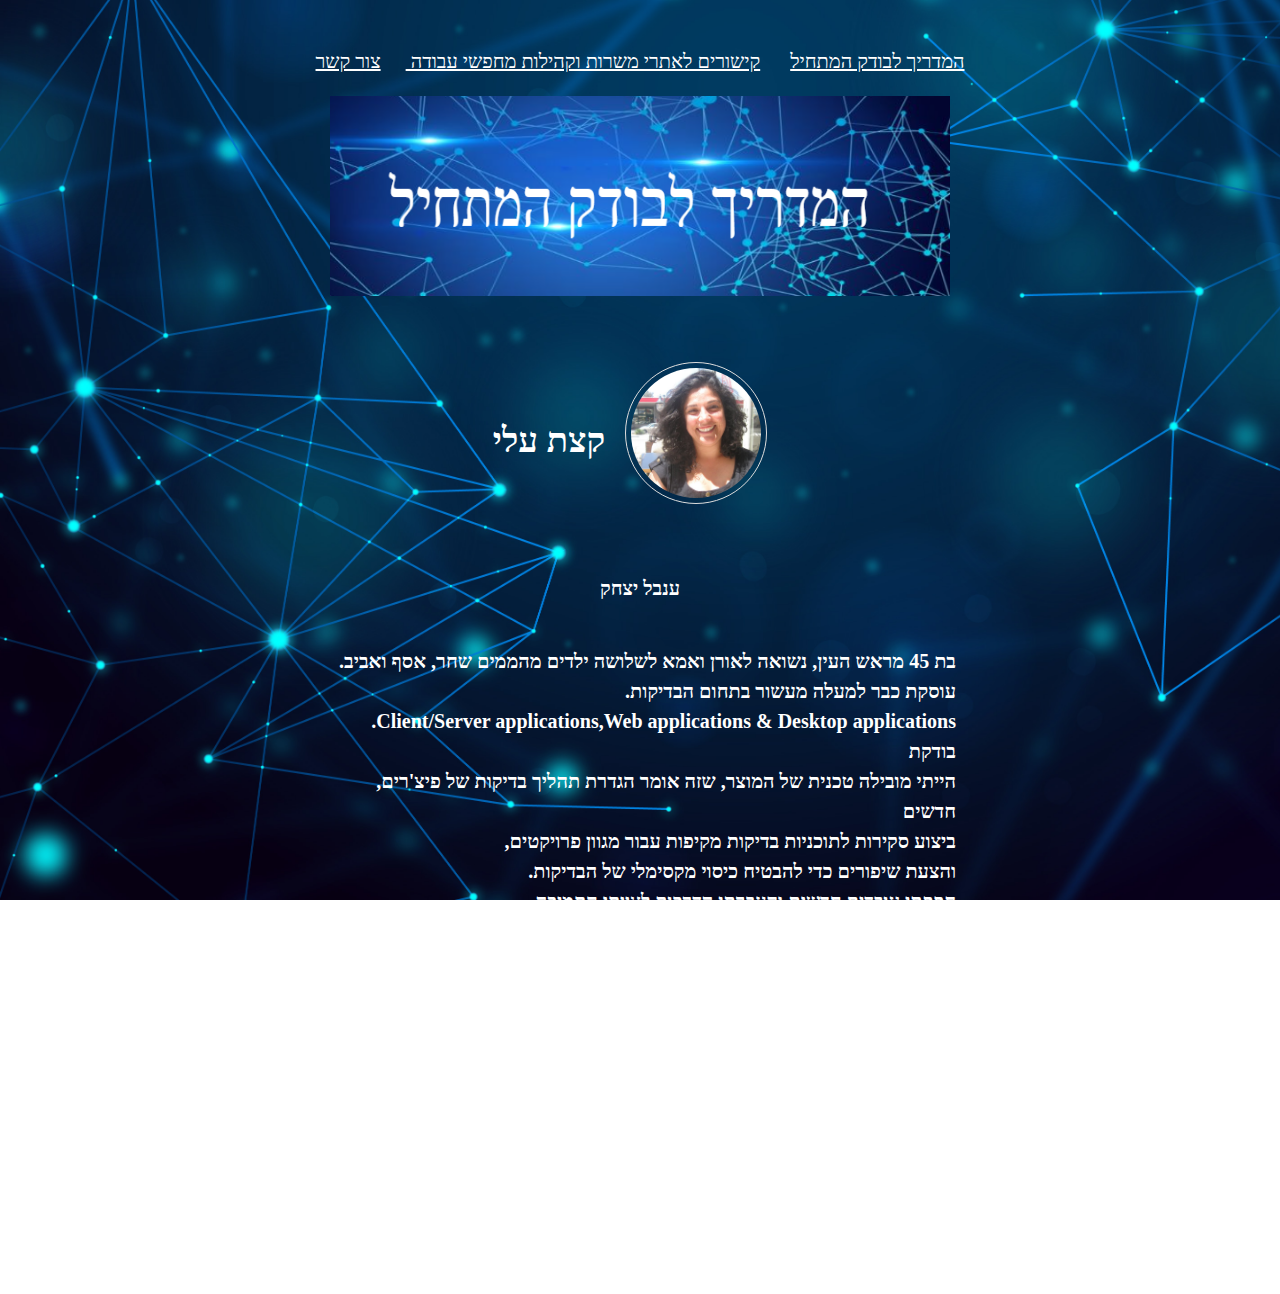
<file: index.html>
<html>
<head>
<title>ענבל יצחק</title>
 <meta charset="utf-8"
          name="viewport"
          content="width=device-width,
                   initial-scale=1.0" />
<link rel="stylesheet" type="text/css" href="style.css">
<link rel="shortcut icon" href="images/favicon.ico" type="image/x-icon">
</head>
<body>
<div id="TopLinks">
<a href="QACourse.html">המדריך לבודק המתחיל</a>
<span style="display: inline-block; width: 20px;"></span>
<a href="links.html">קישורים לאתרי משרות וקהילות מחפשי עבודה </a>
<span style="display: inline-block; width: 20px;"></span>
<a href="Contact.html">צור קשר</a>
<br> <br>
<div id="whoAmI">
<div id="banner">
  <img id="pageBanner" src="images\banner.png">
</div>
<br>
<br>
<div class="text-box">
<div id="aboutMeHeadline">
<h3>קצת עלי </h3>
<img id="inbal" src="images\image1.jpg" />
</div>
<br> <br>
<h4 style="text-align:right;  margin-bottom: -10px;">ענבל יצחק<h4>
<div id="aboutMeText">
<br>.בת 45 מראש העין, נשואה לאורן ואמא לשלושה ילדים מהממים שחר, אסף ואביב
<br> .עוסקת כבר למעלה מעשור בתחום הבדיקות
<br> <bdo dir="ltr">.Client/Server applications,Web applications & Desktop applications</bdo> בודקת
<br>,הייתי מובילה טכנית של המוצר, שזה אומר הגדרת תהליך בדיקות של פיצ'רים חדשים
<br> ,ביצוע סקירות לתוכניות בדיקות מקיפות עבור מגוון פרויקטים
<br> .והצעת שיפורים כדי להבטיח כיסוי מקסימלי של הבדיקות
<br>.חפפתי עובדים חדשים והעברתי הדרכות לצוותי התמיכה
<br>  <bdo dir="ltr">.Postman API</bdo> עבודה עם
<br> למדתי עצמאית <bdo dir="ltr">C#</bdo> וכתבתי בדיקות אינטגרציה
<br>  <bdo dir="ltr">,Selenium</bdo> בין היתר כותבת בדיקות 
<br> ,חקירה וניפוי של בדיקות שנכשלו ופתיחת באגים בהתאם
<br><bdo dir="ltr">.CI\CD pipelines</bdo> ניהול ותחזוקה של 
<br> .כיום אני את האתגר הבא בעולם הבדיקות והאוטומציה
<br><br><br>
<div id="Top" style="position:center;">
<h4><a href="#TopLinks">למעלה</a></h4>
</div>
</div>


</div>
</body>
</html>
</file>
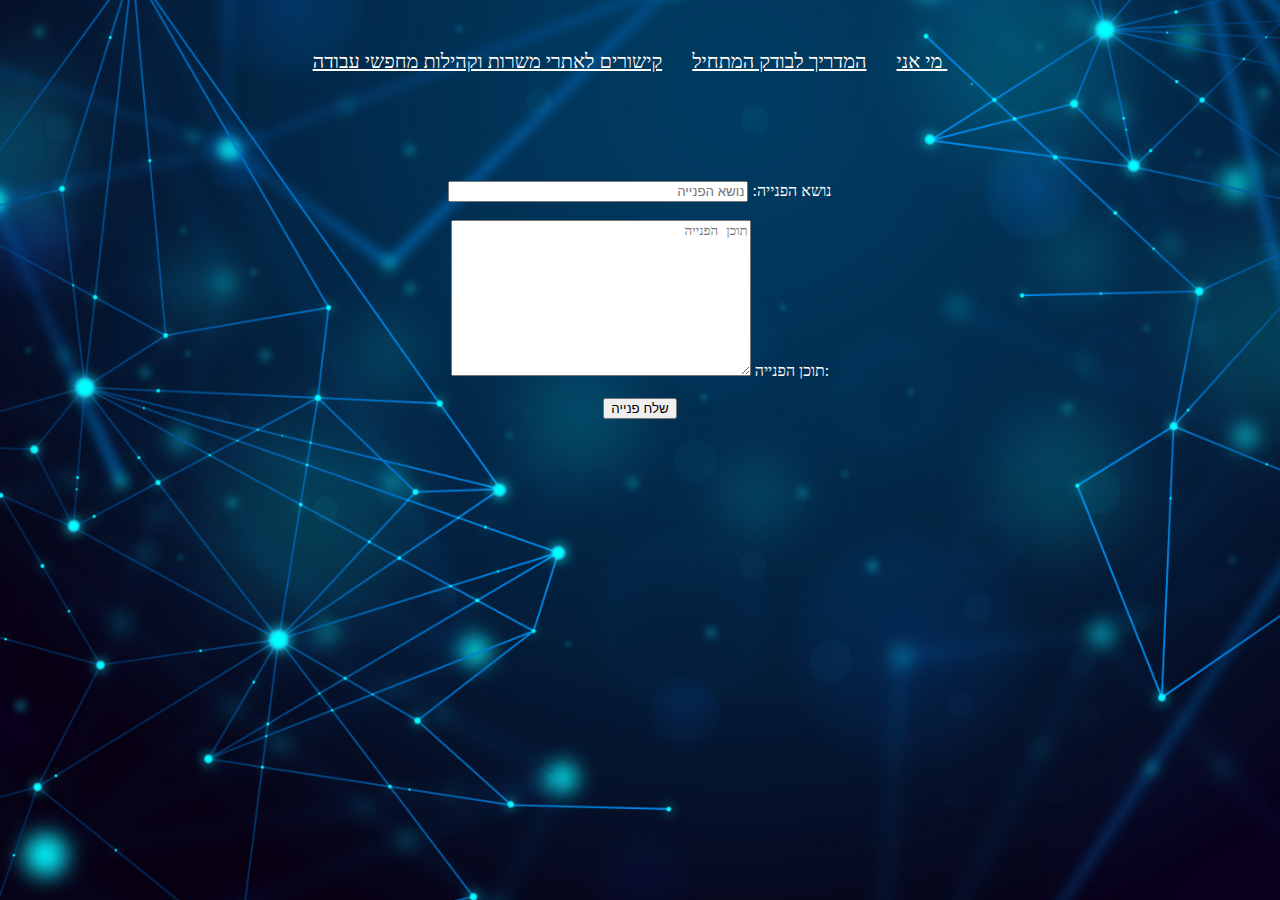
<file: Contact.html>
<html>
<head>
<title>צור קשר</title>
<link rel="stylesheet" type="text/css" href="style.css">
<link rel="shortcut icon" href="images/favicon.ico" type="image/x-icon">
</head>
<body>
<div id="TopLinks">
<a href="index.html">מי אני</a>
<span style="display: inline-block; width: 20px;"></span>
<a href="QACourse.html">המדריך לבודק המתחיל</a>
<span style="display: inline-block; width: 20px;"></span>
<a href="links.html">קישורים לאתרי משרות וקהילות מחפשי עבודה </a>
<span style="display: inline-block; width: 20px;"></span>
</div>
<br><br><br><br>
<div >
<form id="contactForm"
  action="https://formspree.io/f/xyzykbga"
  method="POST"
>
<br><br>
	<input  type="text" placeholder="נושא הפנייה" style="text-align:right;width: 300px;" name="subject" >
	<label> <bdo dir="rtl">
  
    נושא הפנייה:</bdo>
	</label>
  <br>
  <br>
  <textarea placeholder="תוכן הפנייה" rows="10" style="width: 300px;text-align:right;"  name="message"></textarea>
  <label>
    תוכן הפנייה:
    
  </label>
  <br>
  <br>
  <!-- your other form fields go here -->
  <button type="submit" name="send">שלח פנייה</button>
</form>
</body>
</html>
</file>
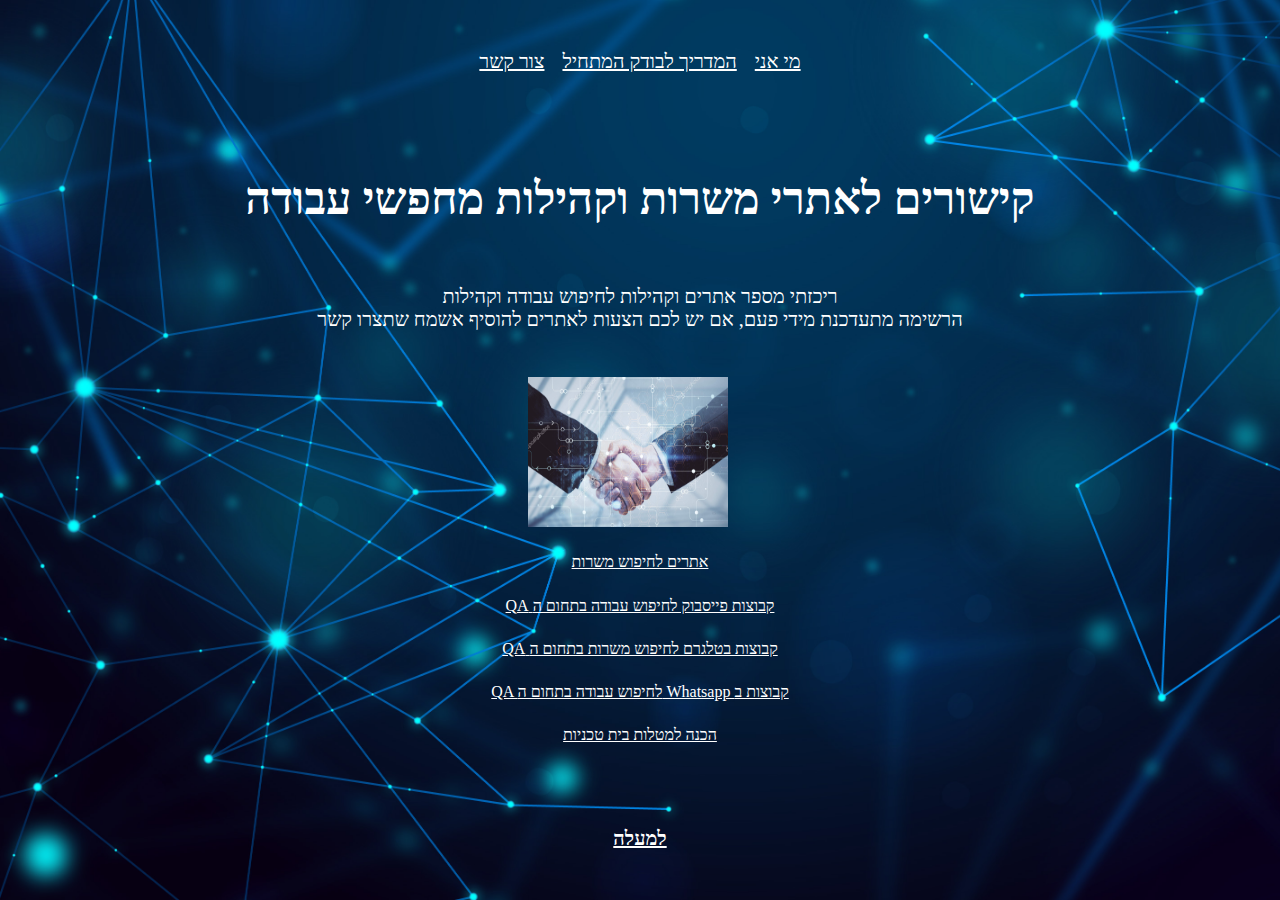
<file: links.html>
<html>
<head>
<title> קישורים למחפשי עבודה</title>
<meta charset="utf-8"
          name="viewport"
          content="width=device-width,
                   initial-scale=1.0" /> 
<link rel="stylesheet" type="text/css" href="style.css">
<link rel="shortcut icon" href="images/favicon.ico" type="image/x-icon">
</head>
<body id="links">
<div id="TopLinks">
<a href="index.html">מי אני</a>
<span style="display: inline-block; width: 8px;"></span>
<a href="QACourse.html">המדריך לבודק המתחיל</a>
<span style="display: inline-block; width: 8px;"></span>
<a href="Contact.html">צור קשר</a>
</div>
<div id="JobLinks">
<h2>קישורים לאתרי משרות וקהילות מחפשי עבודה</h2>
<div style="font-size: 20;">
<br > ריכזתי מספר אתרים וקהילות לחיפוש עבודה וקהילות
<br> הרשימה מתעדכנת מידי פעם, אם יש לכם הצעות לאתרים להוסיף אשמח שתצרו קשר<br>
<br>
<br>
<img id="handshake" src="images\handshake.png" width="200" height="150" style="max-width:100%;">
<span style="display: inline-block; width: 20px;"></span>
</div>
<dl class="JobSites" >
<dt><a href="#" onclick="toggleList('list1','JobSearchSites')">אתרים לחיפוש משרות</a></dt>
<dd id="list1" class="job-list hidden">
	<dl>
	<dt class="collapsible"> 
	 <a href="https://www.alljobs.co.il/" target="_blank">
		<bdo dir="ltr">AllJobs</bdo> אתר 
		<span style="width:5px;"></span>
		<img id="WWWIcon" src="images\WWW.png"/>
	 </a>
	</dt>
	<dt class="collapsible">
	<a href="https://www.drushim.co.il/" target="_blank">
		<bdo dit="ltr">drushim.il</bdo> אתר
		<span style="width:5px;"></span>
		<img id="WWWIcon" src="images\WWW.png"/> 
	</a>
	</dt>
	<dt class="collapsible">
		<a href="https://www.gotfriends.co.il/jobslobby/qa/" target="_blank"> GotFriends <span style="width:5px;"></span>
		<img id="WWWIcon" src="images\WWW.png"/>
	</a>
	</dt>
	<dt class="collapsible"> 
		<a href="http://www.startupnationcentral.org" target="_blank">Start-Up Nation Central <span style="width:5px;"></span>
		<img id="WWWIcon" src="images\WWW.png"/></a>
	</dt>
	<dt class="collapsible"> <a href="https://www.dialog.co.il/high-tech/jobs" target="_blank">דיאלוג השמה להייטק <span style="width:5px;"></span>
		<img id="WWWIcon" src="images\WWW.png"/></a>
	</dt>
	<dt class="collapsible"> <a href="https://ethosia.co.il/" target="_blank">Ethosia <span style="width:5px;"></span>
		<img id="WWWIcon" src="images\WWW.png"/></a></li>
	</dt>
	</dl>
</dd>
</dl> 
 
<dl class="FacebookGroups" >
<dt><a href="#" onclick="toggleList('list2','JobSearchFacebook')"><bdo dir="ltr">QA</bdo> קבוצות פייסבוק לחיפוש עבודה בתחום ה</a></dt>
<dd id="list2" class="job-list hidden">
	<dl>
	<dt class="collapsible"> <a href="https://www.facebook.com/groups/qajob/" target="_blank">משרות QA | הצעות עבודה בתחום ה-QA | דרושים QA 	<span style="width:5px;"></span>
	<img id="FacebookIcon" src="images\facebook.png"/></a> </dt>

	 
	<dt class="collapsible"> <a href="https://www.facebook.com/groups/2786770884931764" target="_blank">ג׳וניורים בהייטק הישראלי - משרות | טיפים | עבודה <span style="width:5px;"></span>
	<img id="FacebookIcon" src="images\facebook.png"/></a>
	</dt>
	<dt class="collapsible"> <a href="https://www.facebook.com/groups/2424974257725140" target="_blank">משרות / דרושים היי טק, פיתוח, בדיקות, QA, Devops, מערכות מידע <span style="width:5px;"></span>
	<img id="FacebookIcon" src="images\facebook.png"/> </a>
	</dt>
	<dt class="collapsible"> <a href="https://www.facebook.com/groups/IL.Testing.QA/" target="_blank">פורום בדיקות איכות תוכנה אוטומציה TestIL QA / ITCB / ISTQB / Automation <span style="width:5px;"></span>
	<img id="FacebookIcon" src="images\facebook.png"/> </a>
	</dt>
	<dt class="collapsible"> <a href="https://www.facebook.com/groups/1672836116341572/" target="_blank">דרושים הייטק. עבודות משרות QA/ מערכות מידע/ טכנאי PC מחשבים/ HELP DESK/ IT <span style="width:5px;"></span>
	<img id="FacebookIcon" src="images\facebook.png"/> </a>
	</dt>
	<dt class="collapsible"> <a href="https://www.facebook.com/groups/qajobsil/" target="_blank"><bdo dir="ltr">QA </bdo></a> משרות<span style="width:5px;"></span>
	<img id="FacebookIcon" src="images\facebook.png"/> </a></dt>
	<dt class="collapsible"> <a href="https://www.facebook.com/groups/381230202062988/" target="_blank">דרושים - משרות בדיקות תוכנה - QA <span style="width:5px;"></span>
	<img id="FacebookIcon" src="images\facebook.png"/> </a>
	</dt>
	<dt class="collapsible" > <a href="https://www.facebook.com/groups/460929645353518/" target="_blank">משרות היי טק / פיתוח / QA / אוטומציה / משרות היי טק ללא ניסיון <span style="width:5px;"></span>
	<img id="FacebookIcon" src="images\facebook.png"/> </a>
	</dt>
	</dl>
</dd>
</dl>

<dl class="TelegramGroups" >
<dt><a href="#" onclick="toggleList('list3','JobSearchTelegram')"><bdo dir="ltr">QA</bdo> קבוצות בטלגרם לחיפוש משרות בתחום ה</a></dt>
<dd id="list3" class="job-list hidden">
<dl>
	<dt class="collapsible"> <a href="https://t.me/IL_QA_Job" target="_blank">IL QA Jobs & Automation משרות בדיקות ואוטומציה <span style="width:5px;"></span>
	<img id="TelegramIcon" src="images\telegram-icon.png"/></a>
	</dt>
	<dt class="collapsible"> <a href="https://t.me/HiTech_Jobs_In_Israel" target="_blank">משרות הייטק HiTech Jobs <span style="width:5px;"></span>
	<img id="TelegramIcon" src="images\telegram-icon.png"/></a>
	</dt>
	<dt class="collapsible"> <a href="https://t.me/hightechjobs" target="_blank">משרות הייטק ופיתוח תוכנה <span style="width:5px;"></span>
	<img id="TelegramIcon" src="images\telegram-icon.png"/></a>
	</dt>
	</dl>
</dd>
</dl>

<dl class="WhatsappGroups" >
<!-- </dl><dt><a href="" target="_blank">QA לחיפוש עבודה בתחום ה Whatsapp קבוצות ב   </a></dt> -->
<dt><a href="#" onclick="toggleList('list4','WhatsappGroups')">QA לחיפוש עבודה בתחום ה Whatsapp קבוצות ב </a></dt> 
<dd id="list4" class="job-list hidden">
<dl>
	<dt class="collapsible"> <a href="https://chat.whatsapp.com/DeMKQnOy9Kc9L5TtDvvyly" target="_blank">דרושים הייטק בכל הארץ <span style="width:5px;"></span>
	<img id="TelegramIcon" src="images\WhatsApp-icon.png"/></a>
	</dt>
	<dt class="collapsible"> <a href="https://chat.whatsapp.com/EUzqcQjeJPqKZnPdN8wxUj" target="_blank">לוח משרות חמות בהייטק<span style="width:5px;"></span>
	<img id="TelegramIcon" src="images\WhatsApp-icon.png"/></a>
	</dt>
	<dt class="collapsible"> <a href="https://chat.whatsapp.com/EbTOAOd9swsBJJZASk3Goi" target="_blank">משרות למהנדסי איכות <span style="width:5px;"></span>
	<img id="TelegramIcon" src="images\WhatsApp-icon.png"/></a>
	</dt>
	</dl>
</dd>
</dl>

<dl class="AssignmentSites" >
<dt><a href="#" onclick="toggleList('list5','HomeAssignment')"> הכנה למטלות בית טכניות</a></dt>
<dd id="list5" class="job-list hidden">
	<dl>
	<dt class="collapsible"> <a href="https://leetcode.com" target="_blank"> LeetCode <span style="width:5px;"></span>
	<img id="WWWIcon" src="images\WWW.png"/> </a>
	</dt>
	<dt class="collapsible"> <a href="https://www.codility.com/" target="_blank">Codility <span style="width:5px;"></span>
	<img id="WWWIcon" src="images\WWW.png"/></a>
	</dt>
	<dt class="collapsible"> <a href="https://www.geeksforgeeks.org/" target="_blank">Geeks for Geeks <span style="width:5px;"></span>
	<img id="WWWIcon" src="images\WWW.png"/> </a>
	</dt>
	<dt class="collapsible"> <a href="https://www.codingninjas.com/" target="_blank">Coding Ninjas <span style="width:5px;"></span>
	<img id="WWWIcon" src="images\WWW.png"/> </a>
	</dt>
	<dt class="collapsible"> <a href="https://automation.co.il/" target="_blank">המכללה לאוטומציה <span style="width:5px;"></span>
	<img id="WWWIcon" src="images\WWW.png"/> </a>
	</dt>
	</dl>
</dd>
</dl>
</div>
<br>
<br>
<div id="TopLinks">
<h4><a href="#TopLinks">למעלה</a></h4>
<script>
function toggleList(listId,textId) {
    var jobList = document.getElementById(listId);
    var showText = document.querySelector(`[onclick="toggleList('${listId}')"]`);

    if (jobList.classList.contains('hidden')) {
        jobList.classList.remove('hidden');
        showText.textContent = 'הסתר'; // Change link text to "Hide"
    } else {
        jobList.classList.add('hidden');
		showText.textContent = textId.textContent.trim();
        <!--showText.textContent = 'הצג'; // Change link text to "Show" -->
    }
}
</script>
</body>
</html>
</file>
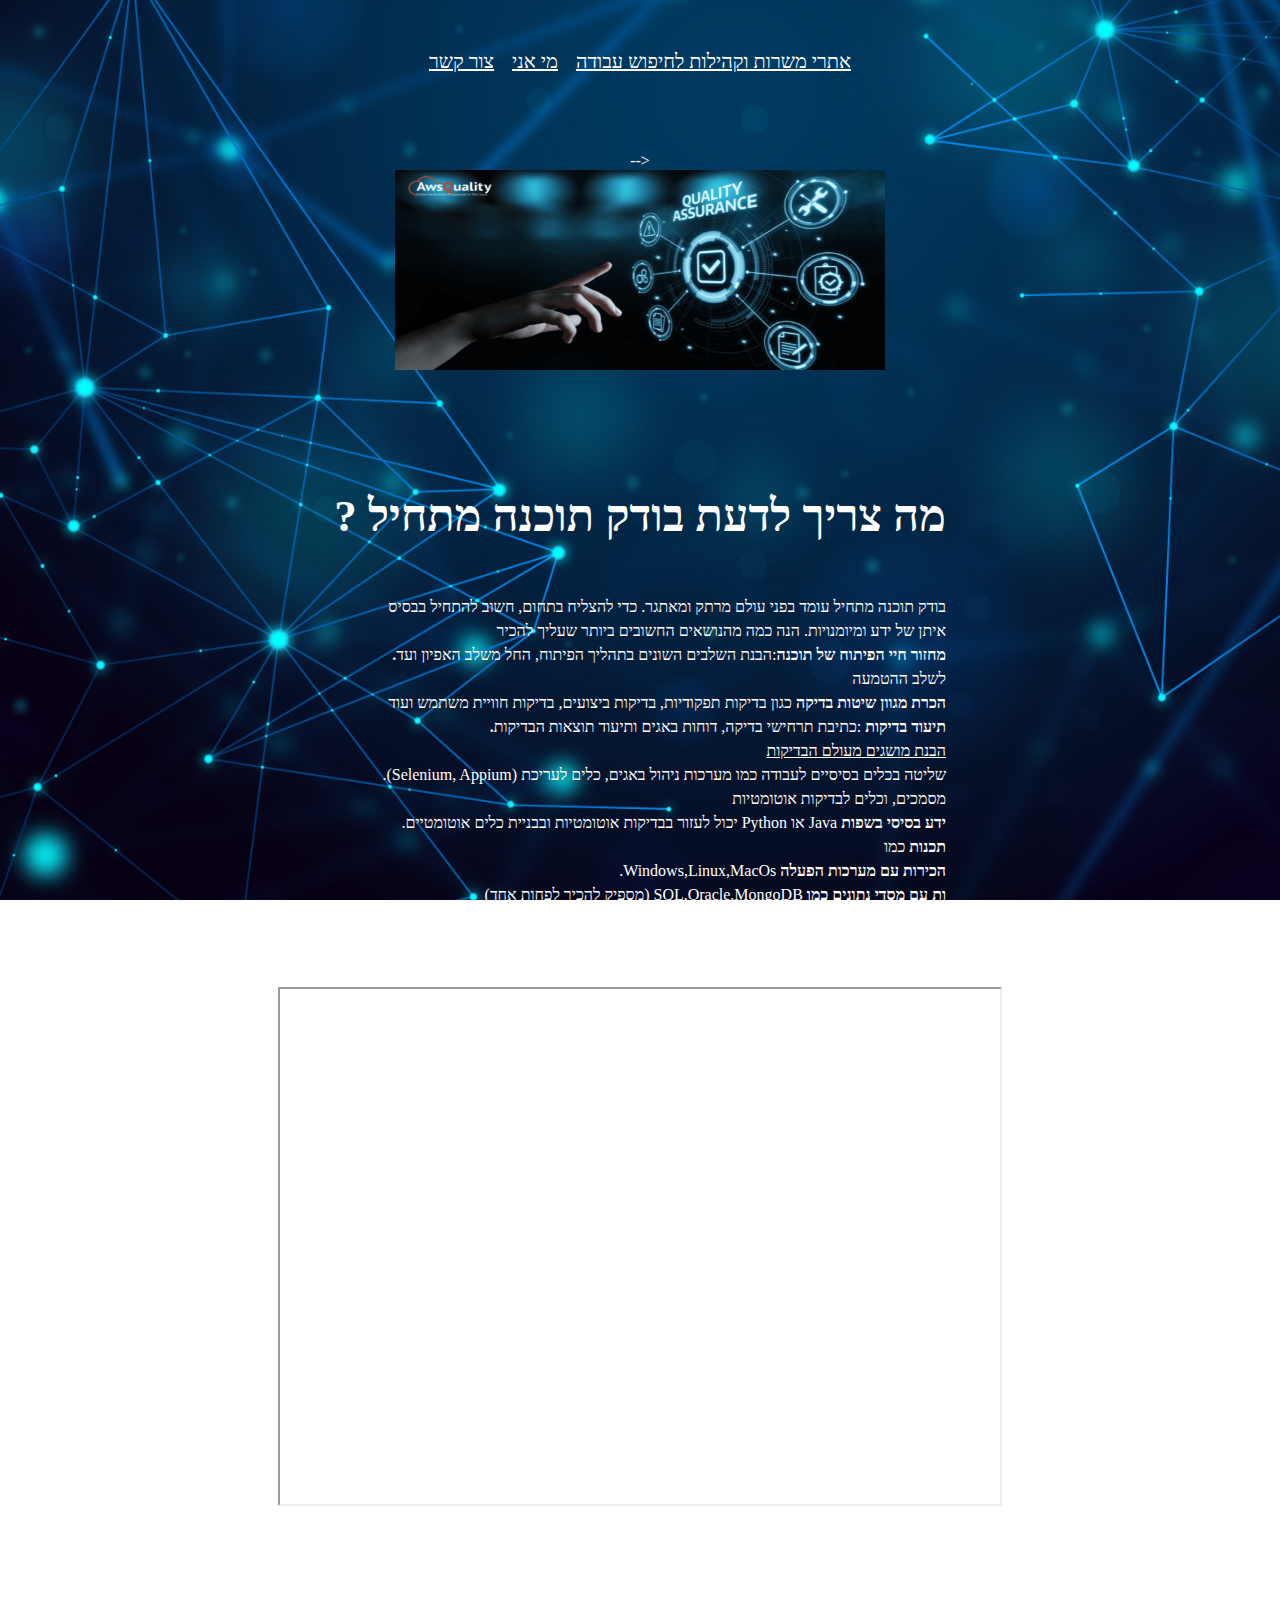
<file: QACourse.html>
<html>
<head>
<title>המדריך המלא למחפשי עבודה בבדיקות תוכנה</title>
<meta charset="utf-8"
          name="viewport"
          content="width=device-width,
                   initial-scale=1.0" /> 
<link rel="stylesheet" type="text/css" href="style.css">
<link rel="shortcut icon" href="images/favicon.ico" type="image/x-icon">
</head>
<body style="text-align:center">

<div id="TopLinks">
<a href="links.html">אתרי משרות וקהילות לחיפוש עבודה</a>
<span style="display: inline-block; width: 8px;"></span>
<a href="index.html">מי אני</a>
<span style="display: inline-block; width: 8px;"></span>
<a href="Contact.html">צור קשר</a>
<br>
<br>
</div>
<div id="needToKnow">
<br><br>-->
<img id="qaImage" src="images\qa1.png" >
<div class="text-box">
<h2>? מה צריך לדעת בודק תוכנה מתחיל</h2>
<div id="needToKnowText">
<ul  style="list-style-type: none;">
<li> בודק תוכנה מתחיל עומד בפני עולם מרתק ומאתגר. כדי להצליח בתחום, חשוב להתחיל בבסיס איתן של ידע ומיומנויות. הנה כמה מהנושאים החשובים ביותר שעליך להכיר </li>
<li><b>.מחזור חיי הפיתוח של תוכנה</b>:הבנת השלבים השונים בתהליך הפיתוח, החל משלב האפיון ועד לשלב ההטמעה</li>
<li> <b>הכרת מגוון שיטות בדיקה </b>כגון בדיקות תפקודיות, בדיקות ביצועים, בדיקות חוויית משתמש ועוד </li>
<li><b>.תיעוד בדיקות</b> :כתיבת תרחישי בדיקה, דוחות באגים ותיעוד תוצאות הבדיקות</li>
<li><a href="https://glossary.istqb.org/he_IL/search?term=&exact_matches_first=true" target="_blank">  הבנת מושגים מעולם הבדיקות  </a></li>
<li>.<bdo dir="ltr">(Selenium, Appium)</bdo>  שליטה בכלים בסיסיים לעבודה כמו מערכות ניהול באגים, כלים לעריכת מסמכים, וכלים לבדיקות אוטומטיות </li>
<li>.יכול לעזור בבדיקות אוטומטיות ובבניית כלים אוטומטיים Python או Java <b> ידע בסיסי בשפות תכנות</b> כמו  </li>
<li>.Windows,Linux,MacOs <b>הכירות עם מערכות הפעלה</b></li>
<li>(מספיק להכיר לפחות אחד) SQL,Oracle,MongoDB <b>ות עם מסדי נתונים כמו</b></li>
<li>אפשר גם לקחת <a href="https://automation.co.il/" target="_blank">קורס</a> ממליצה בחום על המכללה לאוטומציה </li>
</ul>
</div>
<span style="width: 10px" ></span>
</div>
</div>

</div>


<iframe width="720" height="515" style="max-width:100%;"
src="https://www.youtube.com/embed/pbYysB6wsig">
</iframe>
<br><br>
</div>
<div id="TopLinks">
<h4><a href="#TopLinks">למעלה</a></h4>


</body>
</html>
</file>
<file: style.css>
body{
    background-image: url('images/background.jpg');
	color: white;
	    background-size: cover; 
    background-repeat: no-repeat; 
    background-attachment: fixed;
	margin-top: 50px;
	    font-family: 'Frank Ruhl Libre';
		font:Frank Ruhl Libre Black;
}

h1{
	font: Arial Unicode MS;
	font-size: 50;
	text-align: center;
}

h2{
	font-size: 45; 
	color: white;
	margin-top: 100px;
}

h3{
	font-size: 35; 
	color: white;
	margin-top: 50px;
	position:relative;
	@media (max-width:768px){
		font-size:20;
	}
}

a:link{
	color: white;
}

a:hover{
	font-weight:bold;
}
	
a:visited{
	color: violet;
}

a:visited:hover{
	color: blue;
	font-weight:bold;
}

dl{
	font: Frank Ruhl Libre Black;
	font-size: 16;
	line-height: 1.7;
}

#whoAmI {
    display: flex;
    flex-direction: column;
    align-items: center; 
}


#MyName{
	position:absolute;top:80; right:600;"
	font: Frank Ruhl Libre Black;
	font-size: 70;
	text-align: center;
	color: white;
	@media (max-width:768px){
		position:relative;
		font-size:30px;
		
	}
}

#banner{
	height:200;
	width:70%;
	position:top:70;left:200;
	@media (max-width:768px){
		width:100%
	}
}

#pageBanner{
	height:200;
	width:70%;
	vertical-align:middle;
	@media (max-width:768px){
		
		width:100%;
	}
}

#inbal {
  border: 1px solid #ddd;
  border-radius: 50%;
  padding: 5px;
  width: 130px;
  height: 130px;
  object-fit:cover;
  margin-right:20px;
  margin-left:20px;
  @media (max-width:768px){
	   width:70px;
	   height:70px;
  }
}

#aboutMeHeadline{
   display:flex;
   flex-direction:row;
   align-items:center;
   text-align: center;
    @media (max-width:768px){
	   flex-direction:column;
	   align-items:center;
	   width:50%;
  }
}
#aboutMeText{
 font: Frank Ruhl Libre Black;
  text-align: right;
  line-height:1.5;
	   width: 100%
	    @media (max-width:768px)
		{
			width:50%
		}
}

#qaImage{
	height:200;
	width:40%;
	vertical-align:middle;
	@media (max-width:768px){
		
		width:100%;
	}
}

#needToKnow{
	display:flex;
	flex-direction:column;
	align-items:center;
	padding:20px;
}

#needToKnowText{
	font: Frank Ruhl Libre Black;
  text-align: right;
  line-height:1.5;
	   width: 100%
	    @media (max-width:768px)
		{
			width:50%
		}
}

.text-box {
	display: flex;
    flex-direction: column;
    align-items: center;
    width: 50%; 
    padding: 20px;
    background-color:none;
	text-align:right;
    @media (max-width: 768px) {
        width: 95%;
    }
}


#SiteLinks{
  position: absolute;
  top: 400px;
  right: 200px;
  width: 300px;
  text-align: right;
    @media (max-width:768px){
	  position: relative;
	  margin-top: 20px;		
	  text-align: right; 
	  width: 100%
   }
}
.glassIcon{
	width: 30px;
	height:30px;
	vertical-align: middle;
	margin-right: 5px;
	margin-bottom: 35px;
}
.listItem{
	display: flex; 
	justify-content: flex-end
}

#WWWIcon {
	width: 20px;
	border: 1px solid #ddd;
	border-width: 0;
}

#FacebookIcon{
	width: 20px;
	border: 1px solid #ddd;
}

#TelegramIcon{
	width: 20px;
	border: 1px solid #ddd;
}


#TopLinks{
	text-align: center;
	color:white;
	font-size: 20;
	@media (max-width:768px){
		font-size: 10px;
	}
}

#BackToHome{
	text-align: center;
}
	
iframe{
	display: block;
	margin: 0 auto;
}

#JobLinks{
	text-align: center;
}

.collapsible{
	margin-right: 700px;
	text-align: right;
	@media (max-width:768px){
		margin-right:0px;
	}
}

.hidden {
    display: none;
}

#contactForm{
	text-align: center;
}
</file>
